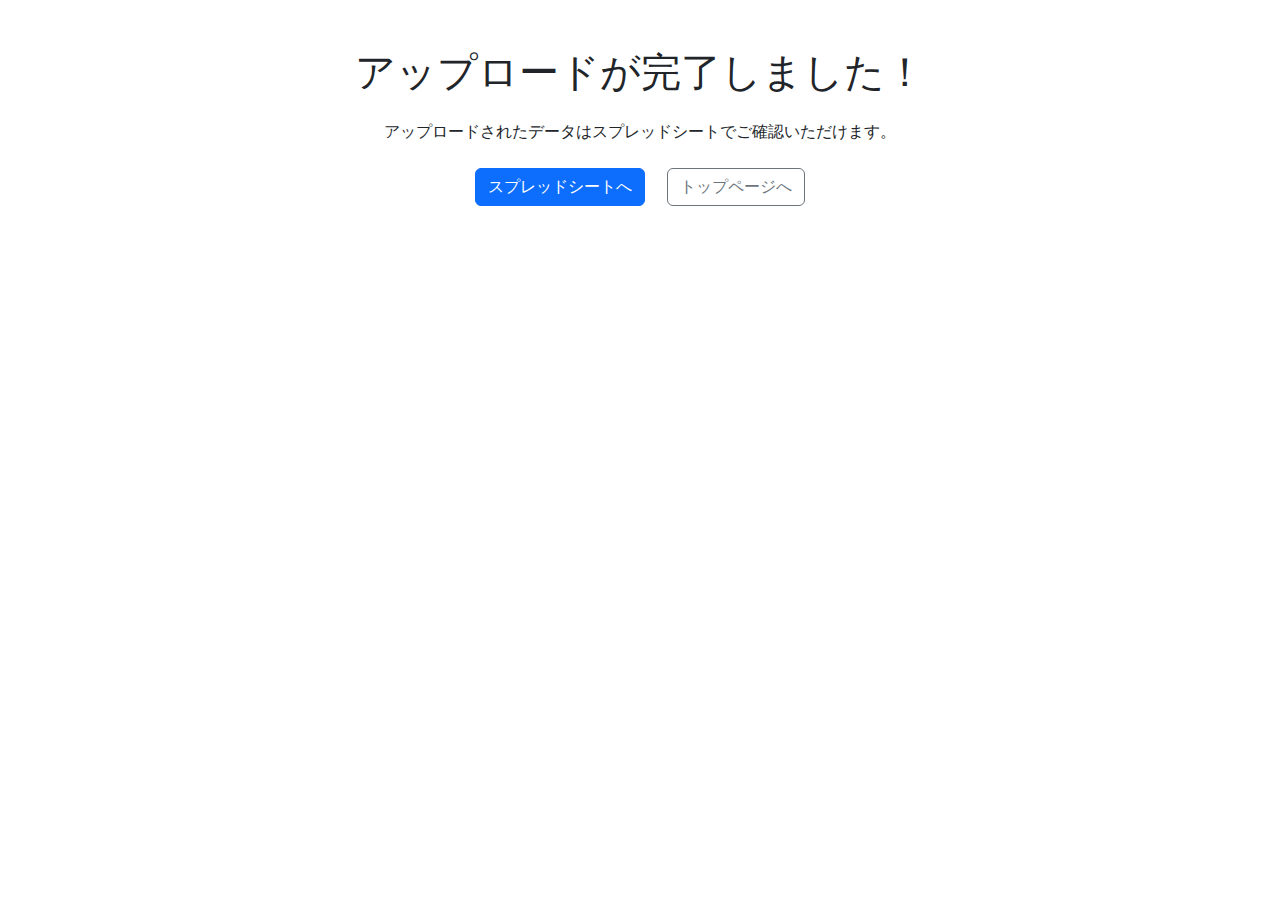
<file: templates/complete.html>
<!doctype html>
<html lang="ja">
<head>
  <meta charset="utf-8">
  <title>アップロードが完了しました</title>
  <meta name="viewport" content="width=device-width, initial-scale=1">
  <link href="https://cdn.jsdelivr.net/npm/bootstrap@5.3.0/dist/css/bootstrap.min.css" rel="stylesheet">
</head>
<body>
  <div class="container py-5 text-center">
    <h1 class="mb-4">アップロードが完了しました！</h1>
    <p>アップロードされたデータはスプレッドシートでご確認いただけます。</p>
    <a href="https://docs.google.com/spreadsheets/d/1IiQ3JQ70svrYoXKCQV89cNNQeSnwi2eW46AnY1gPoQ4/edit?gid=1420036762#gid=1420036762"
       class="btn btn-primary m-2" target="_blank">スプレッドシートへ</a>
    <a href="/" class="btn btn-outline-secondary m-2">トップページへ</a>
  </div>
</body>
</html>
</file>
